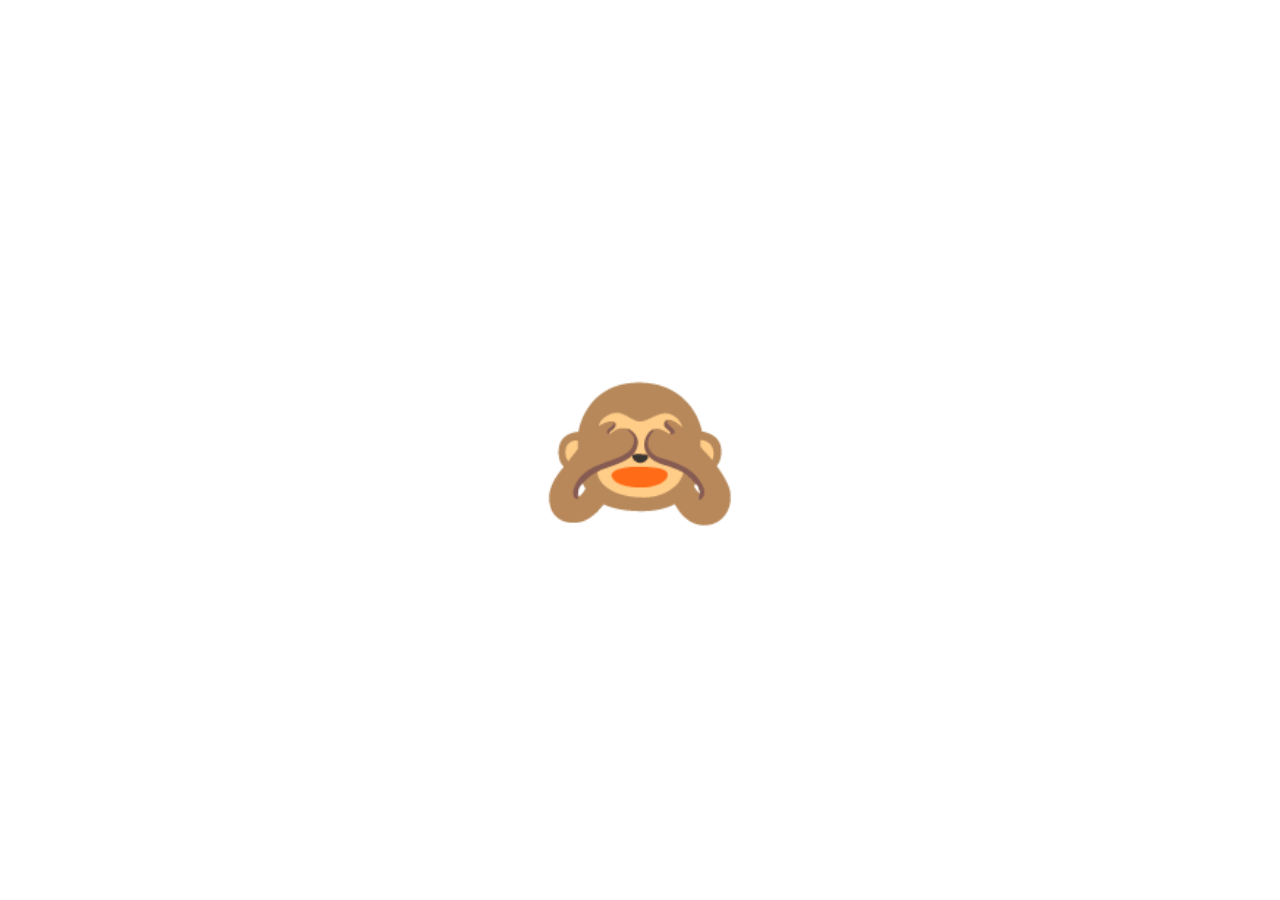
<file: index.html>
<!DOCTYPE html>
<html lang="eng">
<head>
    <meta charset="UTF-8" />
    <meta name="viewport" content="width=device-width, initial-scale=1.0" />
    <title>Document</title>
    <link rel="stylesheet" href="style.css" />
</head>
<body>
    <div class="emoji classes active">🙈</div>
    <div class="emoji open">🙉</div>
    <script src="app.js"></script>
</body>
</html>
</file>
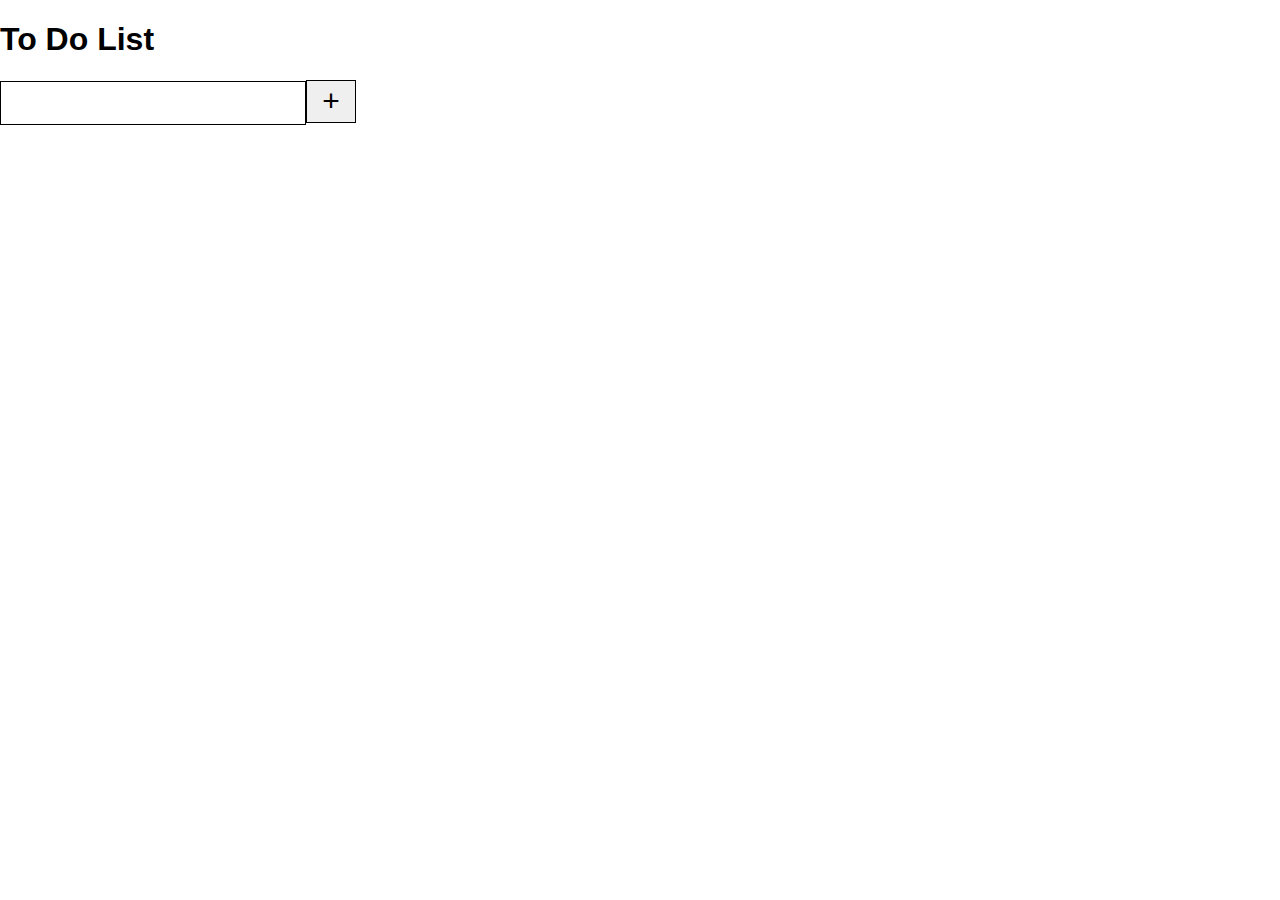
<file: inde.html>
<!DOCTYPE html>
<html lang="eng">
<head>
    <meta charset="UTF-8" />
    <meta name="viewport" content="width=device-width, initial-scale=1.0" />
    <title>To Do List</title>
    <link rel="stylesheet" href="styl.css" />
</head>
<body>
    <h1>To Do List</h1>
    <div class="container">
        <input id="inputfield", type="text"><button id="addtodo">+</button>
    <div class="to-dos" id="ToDoContainer"></div>
    </div>
    <script src="script.js"></script>
</body>
</html>
</file>
<file: style.css>
* {
    box-sizing: border-box;
    margin: 0;
    padding: 0;
}

body {
    display: flex;
    flex-direction: column;
    justify-content: center;
    align-items: center;
    height: 100vh;
}

.emoji {
    font-size: 10rem;
    cursor: pointer;
    user-select: none;
}

.closed {
    display: none;
}

.open {
    display: none;
}

.active {
    display: block;
}
</file>
<file: styl.css>
html, body{
    width: 120%;
    margin: 0 auto;
    font-family: Arial, Trebuchet MS, Sans-Serif;
}

.container{
    width: 360px;
}

#inputfield {
    width: 300px;
    height: 40px;
    border: 1px solid black;
    outline: none;
    font-size: 25px;
    justify-self: center;
}

#addtodo {
    width: 50px;
    height: 43px;
    border: 1px solid black;
    justify-self: center;
    font-size: 30px;
}

.to-dos {
    margin-top: 25px;
}

.paragraph-styling {
    margin: 0;
    cursor: pointer;
    font-size 20px;
}
</file>
